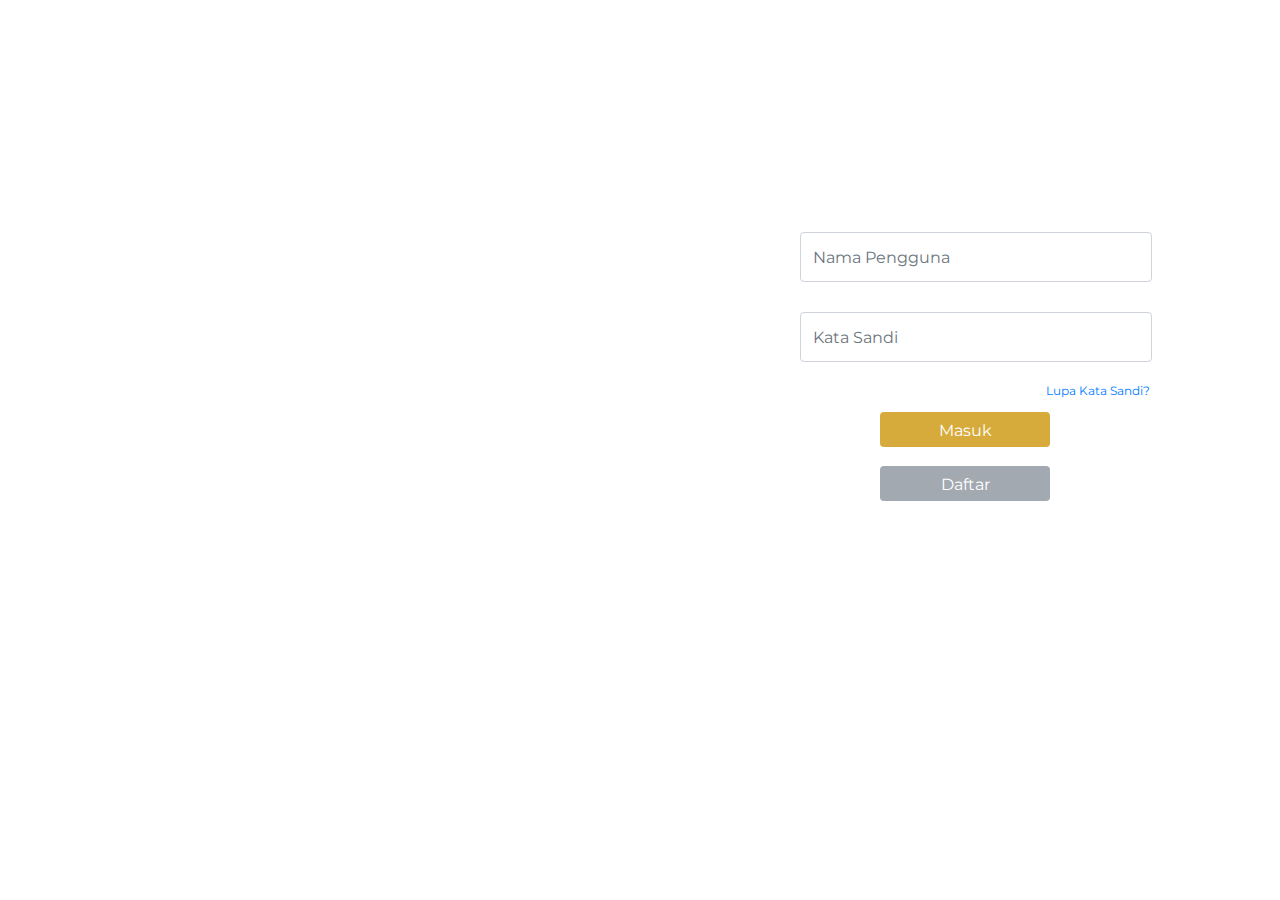
<file: Code/halamanlogin.html>
<!doctype html>
<html lang="en">

<head>
    <!-- Required meta tags -->
    <meta charset="utf-8">
    <meta name="viewport" content="width=device-width, initial-scale=1, shrink-to-fit=no">

    <!-- Bootstrap CSS -->
    <link rel="stylesheet" href="https://maxcdn.bootstrapcdn.com/bootstrap/4.0.0/css/bootstrap.min.css"
        integrity="sha384-Gn5384xqQ1aoWXA+058RXPxPg6fy4IWvTNh0E263XmFcJlSAwiGgFAW/dAiS6JXm" crossorigin="anonymous">

    <!-- CSS -->
    <link rel="stylesheet" href="../Code/css/style2.css">
    <!-- Font -->
    <link rel="preconnect" href="https://fonts.gstatic.com">
    <link href="https://fonts.googleapis.com/css2?family=Montserrat&display=swap" rel="stylesheet">

    <link rel="preconnect" href="https://fonts.gstatic.com">
    <link href="https://fonts.googleapis.com/css2?family=Lora&family=Montserrat&display=swap" rel="stylesheet">

    <link rel="preconnect" href="https://fonts.gstatic.com">
    <link href="https://fonts.googleapis.com/css2?family=Lora:wght@700&display=swap" rel="stylesheet">

    <title>Halaman Login</title>
</head>

<body>
    <section>
        <div class="sambutan">
            <h1> Selamat datang kembali di <br>
                <b> CREATIVE COOKING</b> </h1>
            <p> Lorem ipsum dolor sit amet, consetetur sadipscing elitr, sed diam nonumy eirmod tempor invidunt. </p>
        </div>
        <div class="content">
            <div class="formbox">
                <div class="row">
                    <div class="col-lg-12">
                        <form>
                            <input type="text" class="form-control" placeholder="Nama Pengguna">
                            <input type="password" class="form-control" placeholder="Kata Sandi">
                        </form>
                        <div class="lupasandi">
                            <a href=""> Lupa Kata Sandi?</a>
                        </div>
                        <a href="#" class="btn tombol2  text-white">
                            Masuk
                        </a> <br>
                        <a href="../Code/registrasi.html" target="_self" class="btn tombol1  text-white">
                            Daftar
                        </a>


                    </div>
                </div>
            </div>

        </div>
    </section>


</body>

<!-- Optional JavaScript -->
<!-- jQuery first, then Popper.js, then Bootstrap JS -->
<script src="https://code.jquery.com/jquery-3.2.1.slim.min.js"
    integrity="sha384-KJ3o2DKtIkvYIK3UENzmM7KCkRr/rE9/Qpg6aAZGJwFDMVNA/GpGFF93hXpG5KkN" crossorigin="anonymous">
</script>
<script src="https://cdnjs.cloudflare.com/ajax/libs/popper.js/1.12.9/umd/popper.min.js"
    integrity="sha384-ApNbgh9B+Y1QKtv3Rn7W3mgPxhU9K/ScQsAP7hUibX39j7fakFPskvXusvfa0b4Q" crossorigin="anonymous">
</script>
<script src="https://maxcdn.bootstrapcdn.com/bootstrap/4.0.0/js/bootstrap.min.js"
    integrity="sha384-JZR6Spejh4U02d8jOt6vLEHfe/JQGiRRSQQxSfFWpi1MquVdAyjUar5+76PVCmYl" crossorigin="anonymous">
</script>
<script src="../Code/intro2.js"></script>


</html>
</file>
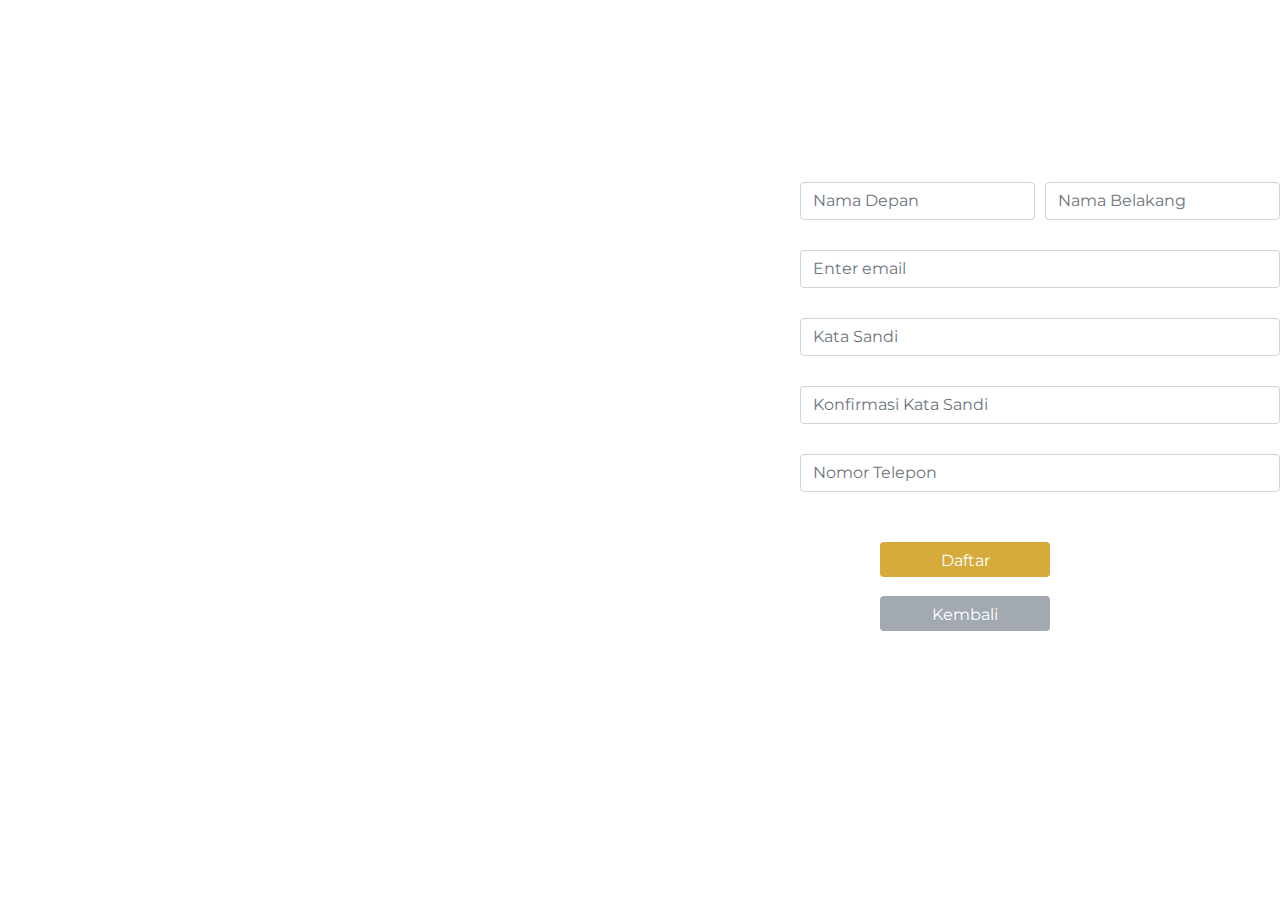
<file: Code/registrasi.html>
<!doctype html>
<html lang="en">

<head>
    <!-- Required meta tags -->
    <meta charset="utf-8">
    <meta name="viewport" content="width=device-width, initial-scale=1, shrink-to-fit=no">

    <!-- Bootstrap CSS -->
    <link rel="stylesheet" href="https://maxcdn.bootstrapcdn.com/bootstrap/4.0.0/css/bootstrap.min.css"
        integrity="sha384-Gn5384xqQ1aoWXA+058RXPxPg6fy4IWvTNh0E263XmFcJlSAwiGgFAW/dAiS6JXm" crossorigin="anonymous">
    <!-- CSS -->
    <link rel="stylesheet" href="../Code/css/style2.css">
    <link rel="stylesheet" href="../Code/style3.css">
    <!-- Font -->
    <link rel="preconnect" href="https://fonts.gstatic.com">
    <link href="https://fonts.googleapis.com/css2?family=Montserrat&display=swap" rel="stylesheet">

    <link rel="preconnect" href="https://fonts.gstatic.com">
    <link href="https://fonts.googleapis.com/css2?family=Lora&family=Montserrat&display=swap" rel="stylesheet">

    <link rel="preconnect" href="https://fonts.gstatic.com">
    <link href="https://fonts.googleapis.com/css2?family=Lora:wght@700&display=swap" rel="stylesheet">

    <title>Halaman Registrasi </title>
</head>

<body>
    <section>
        <div class="sambutan">
            <h1> Selamat datang di <br> <b> CREATIVE COOKING </b> </h1>
            <p>Lorem ipsum dolor sit amet, consetetur sadipscing elitr, sed diam nonumy eirmod tempor invidunt ut labore
                et
                dolore magna aliquyam erat, sed diam voluptua. At vero eos et accusam et justo duo dolores et ea rebum.
                Stet
                clita kasd gubergren. </p>
        </div>
        <div class="content1">
            <div class="formbox1">
                <div class="row">
                    <div class="col-lg-12">
                        <form>
                            <div class="form-row">
                                <div class="col">
                                    <input type="text" class="form-control" placeholder="Nama Depan">
                                </div>
                                <div class="col">
                                    <input type="text" class="form-control" placeholder="Nama Belakang">
                                </div>
                            </div>
                            <div class="form-group">
                                <input type="email" class="form-control" id="exampleInputEmail1"
                                    aria-describedby="emailHelp" placeholder="Enter email">
                            </div>
                            <div class="form-group">
                                <input type="password" class="form-control" id="exampleInputPassword1"
                                    placeholder="Kata Sandi">
                                <div class="form-group">
                                    <input type="password" class="form-control" id="exampleInputPassword1"
                                        placeholder="Konfirmasi Kata Sandi">
                                </div>
                                <div class="form-group">
                                    <input type="text" class="form-control" id="" placeholder="Nomor Telepon">
                                </div>
                                <div class="tombol">
                                    <a href="#" class="btn tombol2  text-white daftar">
                                        Daftar
                                    </a> <br>
                                    <a href="../Code/halamanlogin.html" target="_self" class="btn tombol1  text-white">
                                        Kembali
                                    </a>
                                </div>


                        </form>
                    </div>
                </div>
            </div>
        </div>
    </section>




    <!-- Optional JavaScript -->
    <!-- jQuery first, then Popper.js, then Bootstrap JS -->
    <script src="https://code.jquery.com/jquery-3.2.1.slim.min.js"
        integrity="sha384-KJ3o2DKtIkvYIK3UENzmM7KCkRr/rE9/Qpg6aAZGJwFDMVNA/GpGFF93hXpG5KkN" crossorigin="anonymous">
    </script>
    <script src="https://cdnjs.cloudflare.com/ajax/libs/popper.js/1.12.9/umd/popper.min.js"
        integrity="sha384-ApNbgh9B+Y1QKtv3Rn7W3mgPxhU9K/ScQsAP7hUibX39j7fakFPskvXusvfa0b4Q" crossorigin="anonymous">
    </script>
    <script src="https://maxcdn.bootstrapcdn.com/bootstrap/4.0.0/js/bootstrap.min.js"
        integrity="sha384-JZR6Spejh4U02d8jOt6vLEHfe/JQGiRRSQQxSfFWpi1MquVdAyjUar5+76PVCmYl" crossorigin="anonymous">
    </script>
    <script src="../Code/intro2.js"></script>
</body>

</html>
</file>
<file: Code/css/style2.css>
* {
    margin: 0;
    padding: 0;
    box-sizing: border-box;
    font-family: 'Montserrat', sans-serif;
}

section {
    position: relative;
    width: 100%;
    height: 100vh;
    display: flex;
}

section .sambutan {
    position: absolute;
    width: 583px;
    height: 100%;
    background-color: #06284B;
    opacity: 0;
    transform: translate(-35px, 0px);
    transition: 2s;
}

section .sambutan h1 {
    color: #FFFFFF;
    font-size: 28px;
    margin-left: 139px;
    margin-top: 190px;
}

.sambutan h1::after {
    content: '';
    display: block;
    width: 168px;
    height: 4px;
    border-radius: 2px;
    border-bottom: 4px solid #D6AB3B;
    margin-top: 20px;
}

section .sambutan p {
    margin-left: 139px;
    margin-top: 30px;
    color: #FFFFFF;
    font-weight: 100;
}



.formbox {
    margin-left: 800px;
    margin-top: 232px;

}

form {
    position: relative;
}


.formbox input {
    width: 352px;
    height: 50px;
}

.formbox .form-control {
    margin-bottom: 30px;
}

.lupasandi {
    width: 350px;
    display: block;
    position: absolute;
    top: 150px;
    font-size: 12px;
    text-align: right !important;
    justify-content: right !important;
}


.btn {
    margin-bottom: -50px;
    justify-content: center !important;
    align-items: center !important;
    text-align: center;
    width: 170px;
    height: 35px;
    position: relative;
    right: -80px;
}

.tombol1 {
    background-color: #A2A9B1;
    margin-top: 50px;
}

.tombol2 {
    background-color: #D6AB3B;
}
</file>
<file: Code/style3.css>
* {
    margin: 0;
    padding: 0;
    box-sizing: border-box;
    font-family: 'Montserrat', sans-serif;
}

.formbox1 {
    margin-left: 800px;
    margin-top: 232px;
}

.isi {
    margin-bottom: 30px;
}

.form-control {
    margin-bottom: 30px;
}

form {
    margin-top: -50px;
}
</file>
